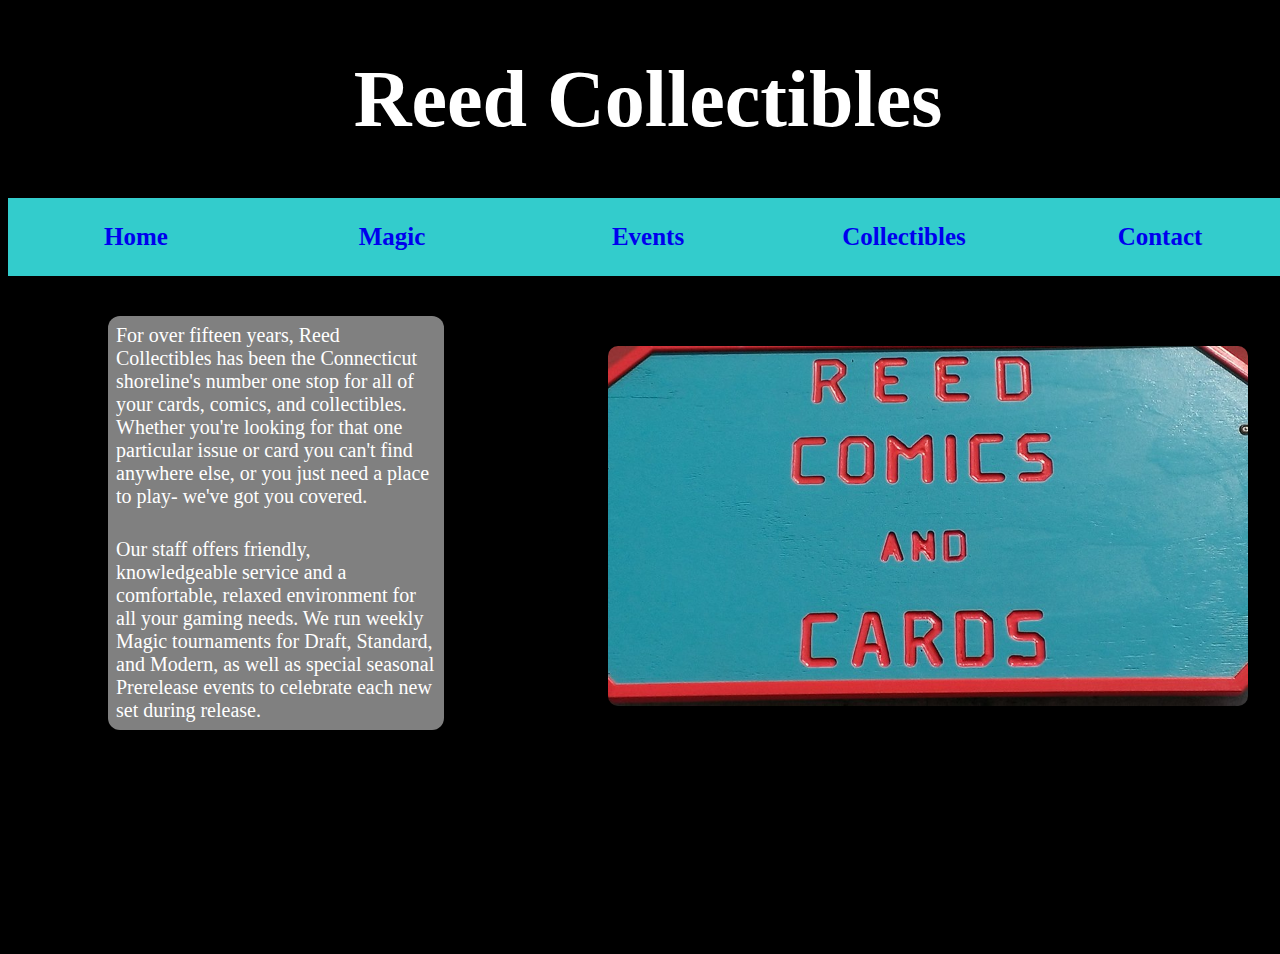
<file: index.html>
<!DOCTYPE html>
<html>
<head>
	<title>Reed Collectibles - Home</title>
	<link rel="stylesheet" type="text/css" href="styles.css">
</head>
<body>
	<div class="title_banner">
		<h1>
			Reed Collectibles
		</h1>
	</div>
	<div class="nav_bar">
		<div class="home">
			<p>
				<a href="index.html">
					<strong>Home</strong>
				</a>
			</p>
		</div>
		<div class="magic">
			<p>
				<a href="magic.html">
					<strong>Magic</strong>
				</a>
			</p>
		</div>
		<div class="events">
			<p>
				<a href="events.html">
					<strong>Events</strong>
				</a>
			</p>
		</div>
		<div class="collectibles">
			<p>
				<a href="collectibles.html">
					<strong>Collectibles</strong>
				</a>
			</p>
		</div>
		<div class="contact">
			<p>
				<a href="contact.html">
					<strong>Contact</strong>
				</a>
			</p>
		</div>
	</div>
	<div class="bodycontent">
		<div class="indextext">
			<p class="leftp">
				For over fifteen years, Reed Collectibles has been the Connecticut shoreline's number one stop for all of your cards, comics, and collectibles. Whether you're looking for that one particular issue or card you can't find anywhere else, or you just need a place to play- we've got you covered. 
			</p> 
			<p class="rightp">
				Our staff offers friendly, knowledgeable service and a comfortable, relaxed environment for all your gaming needs. We run weekly Magic tournaments for Draft, Standard, and Modern, as well as special seasonal Prerelease events to celebrate each new set during release. 
			</p>
		</div>
		<img class="indeximg" src="images/reedCollectibles.jpeg">
	</div>


	<div class="footer">

	</div>



</body>
</html>
</file>
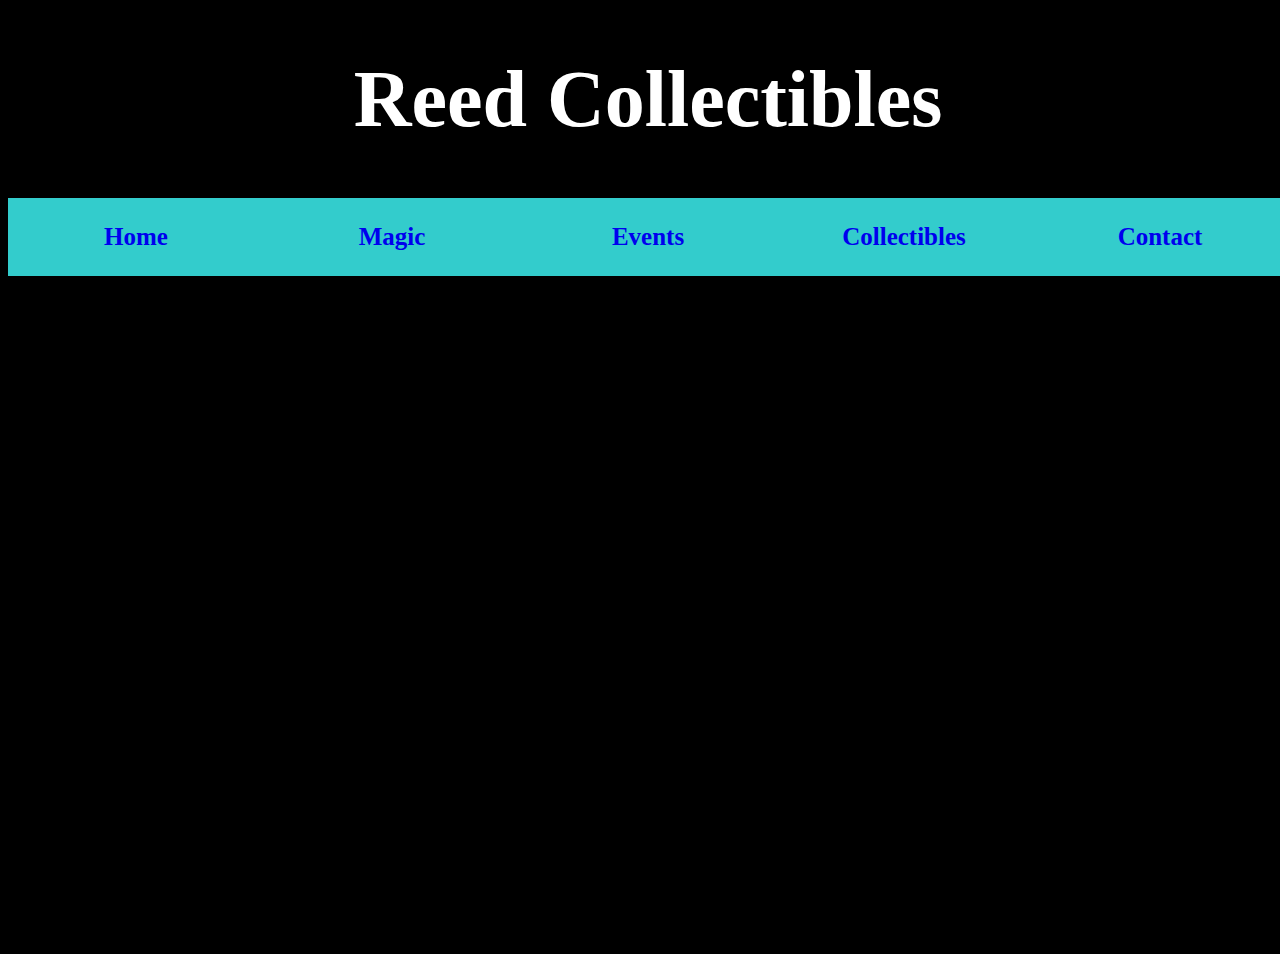
<file: collectibles.html>
<!DOCTYPE html>
<html>
<head>
	<title>Reed Collectibles - Collectibles</title>
	<link rel="stylesheet" type="text/css" href="styles.css">
</head>
<body>
<div class="title_banner">
		<h1>
			Reed Collectibles
		</h1>
	</div>
	<div class="nav_bar">
		<div class="home">
			<p>
				<a href="index.html">
					<strong>Home</strong>
				</a>
			</p>
		</div>
		<div class="magic">
			<p>
				<a href="magic.html">
					<strong>Magic</strong>
				</a>
			</p>
		</div>
		<div class="events">
			<p>
				<a href="events.html">
					<strong>Events</strong>
				</a>
			</p>
		</div>
		<div class="collectibles">
			<p>
				<a href="collectibles.html">
					<strong>Collectibles</strong>
				</a>
			</p>
		</div>
		<div class="contact">
			<p>
				<a href="contact.html">
					<strong>Contact</strong>
				</a>
			</p>
		</div>
	</div>
</body>
</html>
</file>
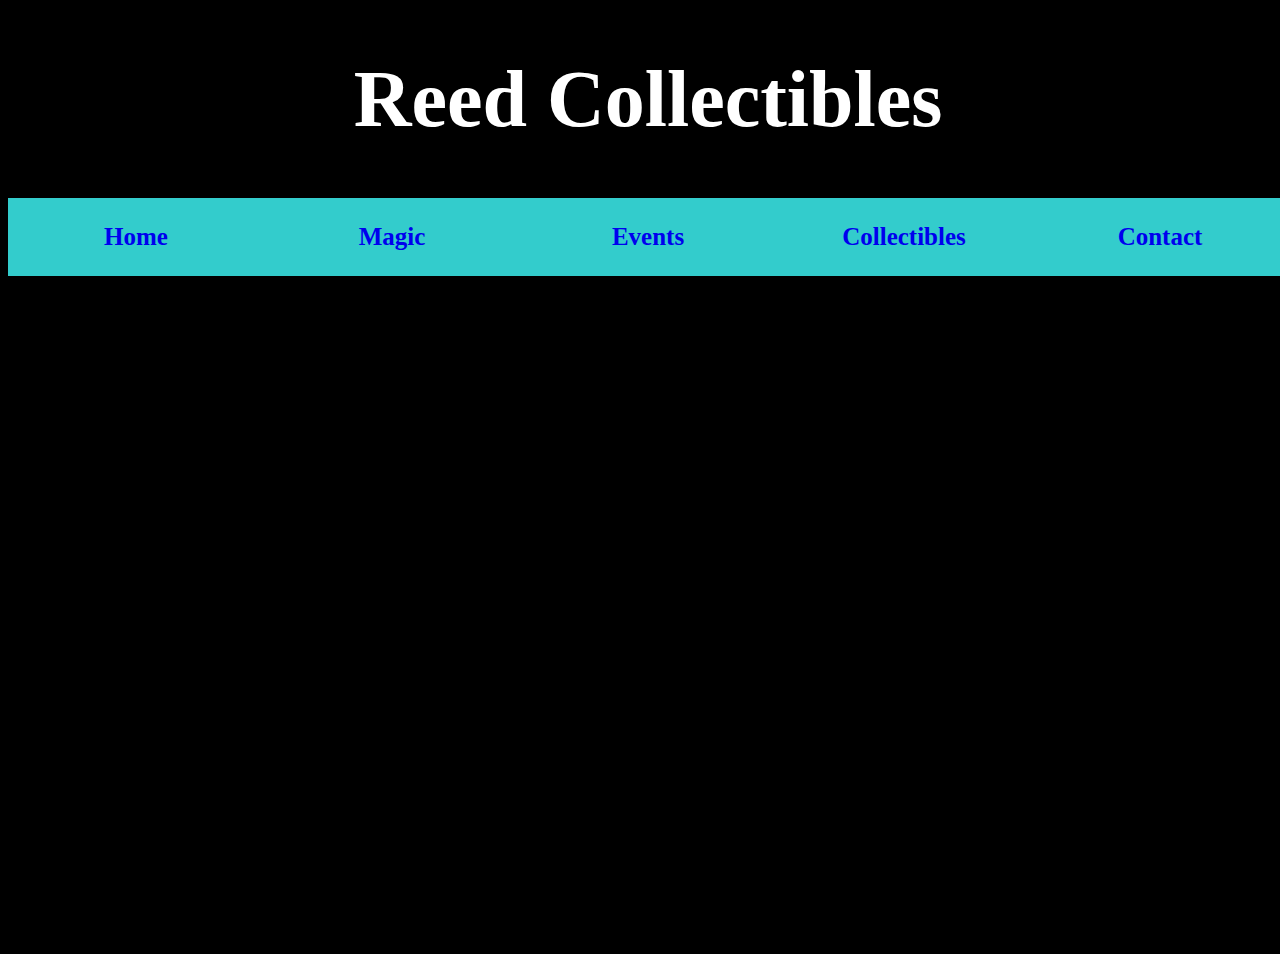
<file: contact.html>
<!DOCTYPE html>
<html>
<head>
	<title>Reed Collectibles - Contact</title>
	<link rel="stylesheet" type="text/css" href="styles.css">
</head>
<body>
	<div class="title_banner">
		<h1>
			Reed Collectibles
		</h1>
	</div>
	<div class="nav_bar">
		<div class="home">
			<p>
				<a href="index.html">
					<strong>Home</strong>
				</a>
			</p>
		</div>
		<div class="magic">
			<p>
				<a href="magic.html">
					<strong>Magic</strong>
				</a>
			</p>
		</div>
		<div class="events">
			<p>
				<a href="events.html">
					<strong>Events</strong>
				</a>
			</p>
		</div>
		<div class="collectibles">
			<p>
				<a href="collectibles.html">
					<strong>Collectibles</strong>
				</a>
			</p>
		</div>
		<div class="contact">
			<p>
				<a href="contact.html">
					<strong>Contact</strong>
				</a>
			</p>
		</div>
	</div>
</body>
</html>
</file>
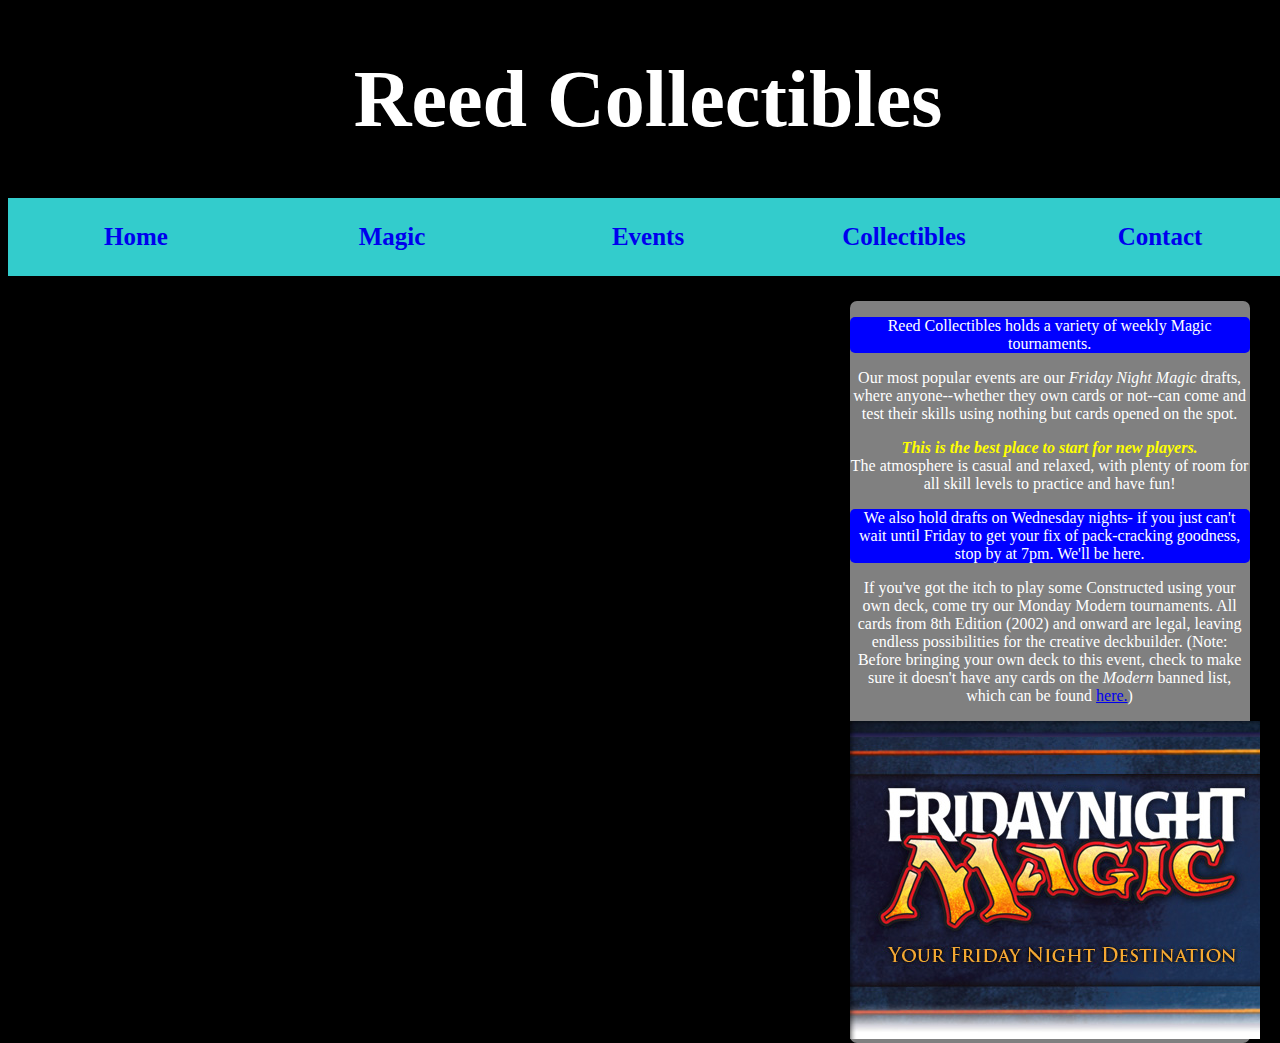
<file: events.html>
<!DOCTYPE html>
<html>
<head>
	<title>Reed Collectibles - Events</title>
	<link rel="stylesheet" type="text/css" href="styles.css">
</head>
<body>
<div class="title_banner">
		<h1>
			Reed Collectibles
		</h1>
	</div>
	<div class="nav_bar">
		<div class="home">
			<p>
				<a href="index.html">
					<strong>Home</strong>
				</a>
			</p>
		</div>
		<div class="magic">
			<p>
				<a href="magic.html">
					<strong>Magic</strong>
				</a>
			</p>
		</div>
		<div class="events">
			<p>
				<a href="events.html">
					<strong>Events</strong>
				</a>
			</p>
		</div>
		<div class="collectibles">
			<p>
				<a href="collectibles.html">
					<strong>Collectibles</strong>
				</a>
			</p>
		</div>
		<div class="contact">
			<p>
				<a href="collectibles.html">
					<strong>Contact</strong>
				</a>
			</p>
		</div>
	</div>
	<div class="calendar">
		<iframe src="https://calendar.google.com/calendar/embed?showTitle=0&amp;showPrint=0&amp;showTabs=0&amp;showCalendars=0&amp;height=600&amp;wkst=1&amp;bgcolor=%2300cccc&amp;src=bqqgrhqle62aon0mb43u44lo10%40group.calendar.google.com&amp;color=%23875509&amp;ctz=America%2FNew_York" style="border-width:0" width="800" height="600" frameborder="0" scrolling="no"></iframe>
	</div>
	<div class="cal_text">
		<p class="event_banner">
			Reed Collectibles holds a variety of weekly Magic tournaments. 
		</p>
		<p>
			Our most popular events are our <em>Friday Night Magic</em> drafts, where anyone--whether they own cards or not--can come and test their skills using nothing but cards opened on the spot. 
			<div class="noob">
				<strong><em>
					This is the best place to start for new players.
				</em></strong>
			</div> 
			The atmosphere is casual and relaxed, with plenty of room for all skill levels to practice and have fun!
		</p>
		<p class="weds">
			We also hold drafts on Wednesday nights- if you just can't wait until Friday to get your fix of pack-cracking goodness, stop by at 7pm. We'll be here. 
		</p>
		<p class="modern">
			If you've got the itch to play some Constructed using your own deck, come try our Monday Modern tournaments. All cards from 8th Edition (2002) and onward are legal, leaving endless possibilities for the creative deckbuilder. 
			(Note: Before bringing your own deck to this event, check to make sure it doesn't have any cards on the <em>Modern</em> banned list, which can be found <a href="http://magic.wizards.com/en/gameinfo/gameplay/formats/bannedrestricted")>here.</a>)
			<div class="cal_image">
				<img src="images/fnm.jpeg">
			</div>
		</div>
</body>
</html>
</file>
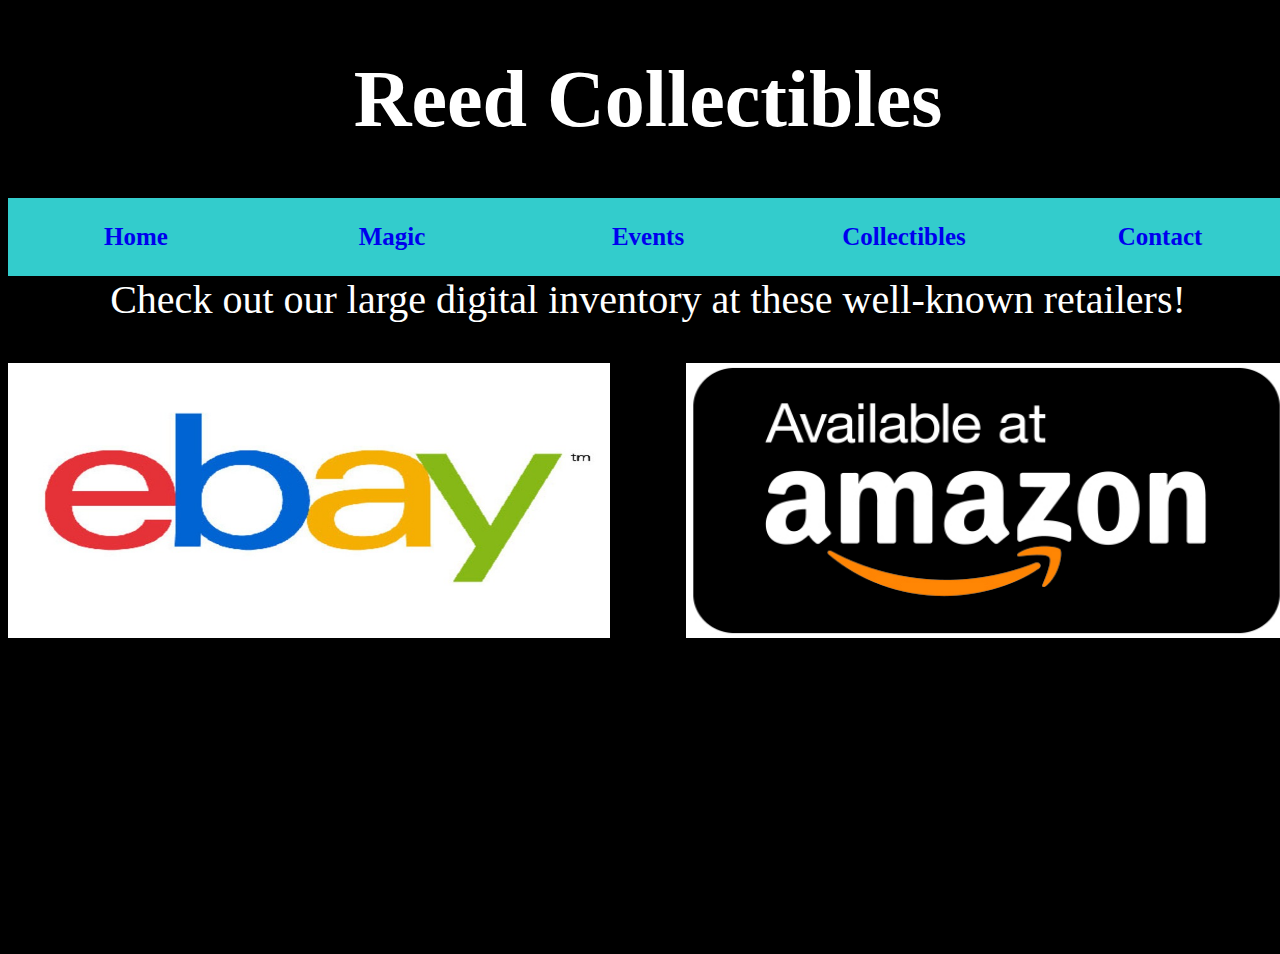
<file: magic.html>
<!DOCTYPE html>
<html>
<head>
	<title>Reed Collectibles - Magic</title>
	<link rel="stylesheet" type="text/css" href="styles.css">
</head>
<body>
	<div class="title_banner">
		<h1>
			Reed Collectibles
		</h1>
	</div>
	<div class="nav_bar">
		<div class="home">
			<p>
				<a href="index.html">
					<strong>Home</strong>
				</a>
			</p>
		</div>
		<div class="magic">
			<p>
				<a href="magic.html">
					<strong>Magic</strong>
				</a>
			</p>
		</div>
		<div class="events">
			<p>
				<a href="events.html">
					<strong>Events</strong>
				</a>
			</p>
		</div>
		<div class="collectibles">
			<p>
				<a href="collectibles.html">
					<strong>Collectibles</strong>
				</a>
			</p>
		</div>
		<div class="contact">
			<p>
				<a href="contact.html">
					<strong>Contact</strong>
				</a>
			</p>
		</div>
	</div>

	<div class="seller_links">
		<p>
			Check out our large digital inventory at these well-known retailers!
		</p>
		<div class="ebay">
			<img src="images/ebaylogo.jpeg">
		</div>
		<div class="amazon">
			<a href="http://www.amazon.com/s?marketplaceID=ATVPDKIKX0DER&me=A29PRMQG1J0SUT&merchant=A29PRMQG1J0SUT&redirect=true" target="_blank"><img src="images/amazonlogo.jpeg"></a>
			
		</div>

	</div>


</body>
</html>
</file>
<file: styles.css>
html{
	height:100%;
	width:100%;
}
body{
	height:100%;
	width:100%;
	background-color: #000000
}
/*Homepage Styling begins here*/
.title_banner{
	text-align: center;
	color:white;
	font-size: 40px;
}
.nav_bar{
	color:maroon;
}
.home{
	width:20%;
	float:left;
	background-color: #33cccc;
	text-align: center;
	font-size: 25px;
/*	border-radius: 10px;*/
}
.home a{
	text-decoration: none;
}
.magic{
	width:20%;
	float:left;
	background-color: #33cccc;
	text-align: center;
	font-size: 25px;
/*	border-radius: 10px;*/
}
.magic a{
	text-decoration: none;
}
.collectibles{
	width:20%;
	float:left;
	background-color: #33cccc;
	text-align: center;
	font-size: 25px;
/*	border-radius: 10px;*/
}
.collectibles a{
	text-decoration: none;
}
.contact{
	width:20%;
	float:left;
	background-color: #33cccc;
	text-align: center;
	font-size: 25px;
/*	border-radius: 10px;*/
}
.contact a{
	text-decoration: none;
}
.events{
	width:20%;
	float:left;
	background-color: #33cccc;
	text-align: center;
	font-size: 25px;
/*	border-radius: 10px;*/
}
.events a{
	text-decoration: none;
}
.bodycontent{
	display: inline-block;
}
.indextext{
	margin-top: 40px;
	margin-left:100px;
	display: inline-block;
	color:white;
	width:25%;
	font-size: 20px;
	background-color: gray;
	border-radius: 12px;
	padding:8px;
}
/*.indextext p{
	overflow: scroll;
	height:200px;
}*/
.leftp{
	display: inline-block;
	float:left;
	margin: 0 auto;
}
.rightp{
	display: inline-block;
	float:right;
	margin: 0 auto;
	padding-top: 30px;
}
.indeximg{
	width:50%;
	float:right;
	margin-right: 40px;
	margin-top:70px;
	border-radius: 10px;
}

/* Magic Page styling begins here */

.seller_links p{
	text-align: center;
	color:white;
	font-size: 40px;
}

.ebay img{
	width:47%;
	height:275px;
	float:left;
}

.amazon img{
	width:47%;
	height:275px;
	float:right;
}

/*Events Page styling begins here*/
.calendar{
	display: inline-block;
}
.calendar iframe{
	margin-top:75px;
	border-radius: 7px;
}
.cal_text{
	background-color: gray;
	color:white;
	text-align: center;
	border-radius: 7px;
	max-width: 400px;
	margin-top: 25px;
	margin-right: 3%;
	float:right;
	display: inline-block;
}
.event_banner{
	background-color: blue;
	border-radius: 5px;
}
.noob{
	color:yellow;
}
.weds{
	background-color: blue;
	border-radius: 5px;
}
/*.modern{
	background-color: green;
	border-radius: 5px;
}*/
</file>
